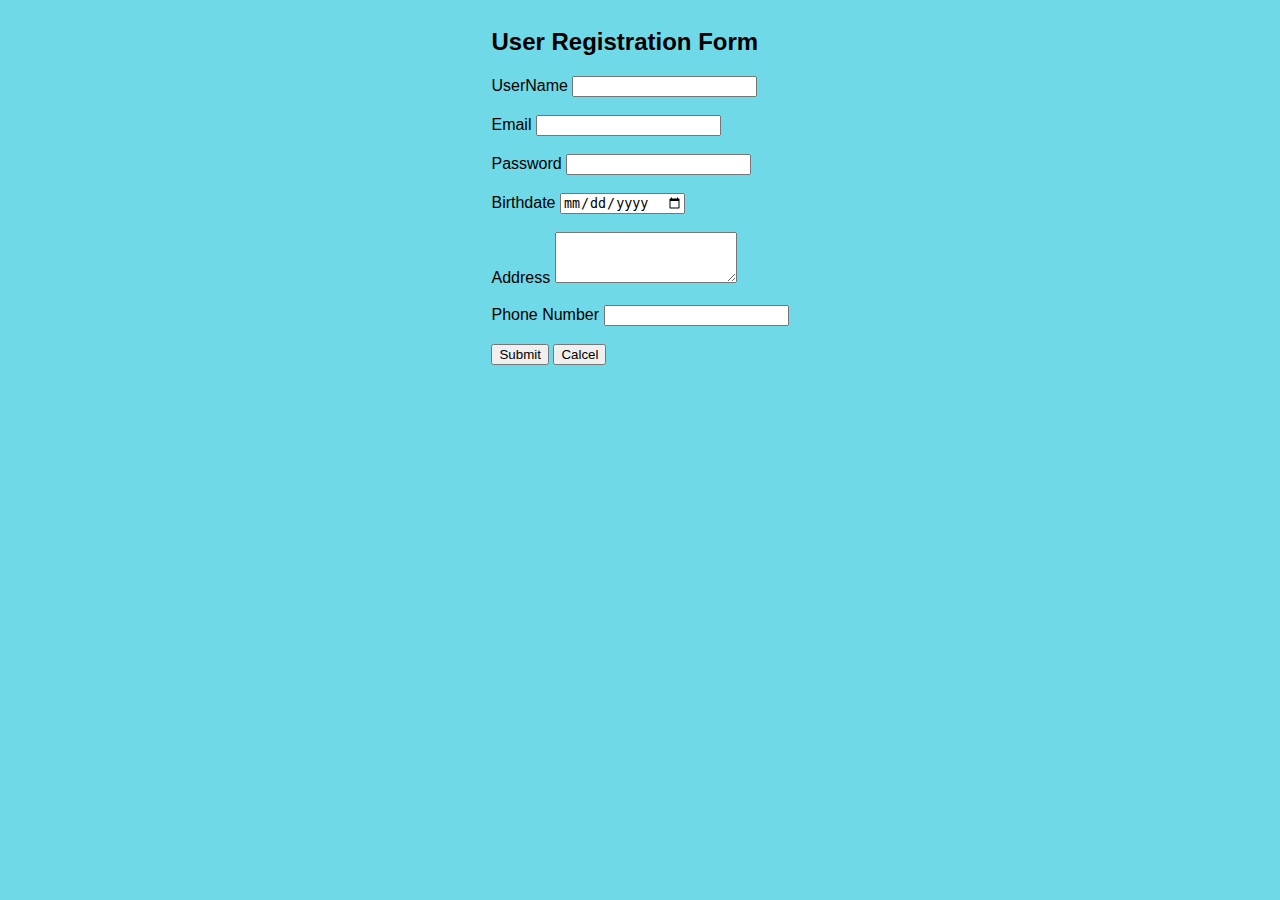
<file: Week_01_Assignment/index.html>
<!DOCTYPE html>
<html lang="en">
<head>
    <meta charset="UTF-8">
    <meta name="viewport" content="width=device-width, initial-scale=1.0">
    <title>User Registration form</title>
</head>
<body>
    <style>
    body {
        font-family: sans-serif;
        display: grid;
        justify-content: center;
        align-items: top;
        background-color: #70d9e7;
    }
</style>
    <div class = "registration from" >
        <h2>User Registration Form</h2>
        <form>
            <label for="UserName">UserName</label>
            <input type="text" id="UserName" name="UserName" required><br><br>
            
            <label for="email">Email</label>
            <input type="email" id="email" name="Email" required><br><br>

            <label for="password">Password</label>
            <input type="password" id="password" name="password" required><br><br>

            <label for="birthdate">Birthdate</label>
            <input type="date" id="" name="UserName" required ><br><br>

            <label for="address">Address</label>
            <textarea name="address" id="address" rows="3" required></textarea><br><br>
 
            <label for="phone">Phone Number</label>
            <input type="tel" id="phone" name="phone" required><br><br
            
            <div class = "buttons">
                  <button type = "submit">Submit</button>  
                  <button type = "cancel">Calcel</button>
            </div>
    
        </form>

    </div>
</body>
</html>
</file>
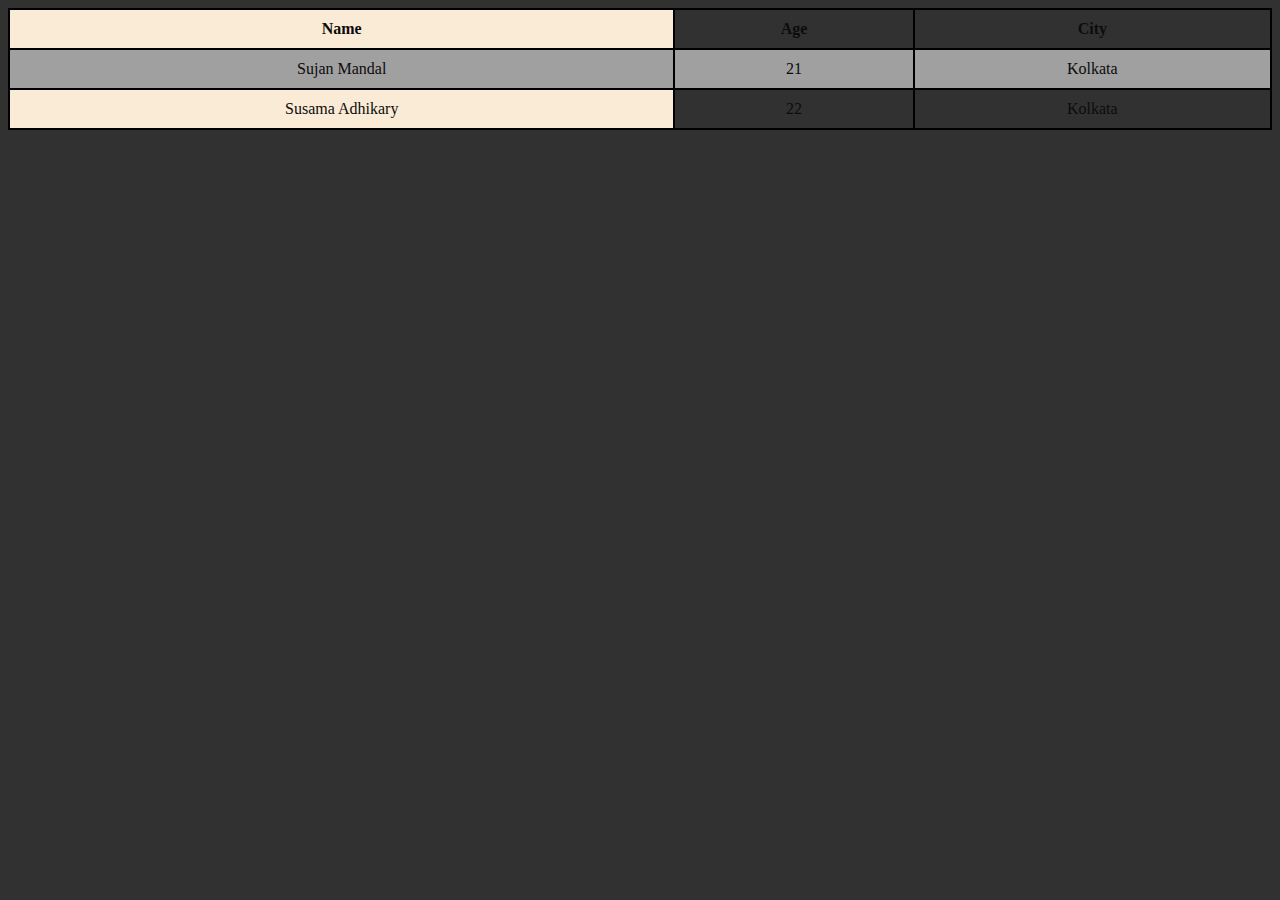
<file: Week_02_Assignment/index.html>
<!DOCTYPE html>
<html lang="en">
<head>
    <meta charset="UTF-8">
    <meta name="viewport" content="width=device-width, initial-scale=1.0">
    <title>Basic HTML Table</title>
    <link rel="stylesheet" href="style.css">
</head>
<body>
     <table class="mytable" style="border-collapse:collapse;" border="1" cellspacing=0 width = "100%" >
        <colgroup>
                <col span="1", style="background-color: antiquewhite;">
        </colgroup>
        <tr>
            <th>Name</th>
            <th>Age</th>
            <th>City</th>
        </tr>
        <tr>
            <td>Sujan Mandal</td>
            <td>21</td>
            <td>Kolkata</td>
        </tr>
        <tr>
            <td>Susama Adhikary</td>
            <td>22</td>
            <td>Kolkata</td>
        </tr>
     </table>
</body>
</html>
</file>
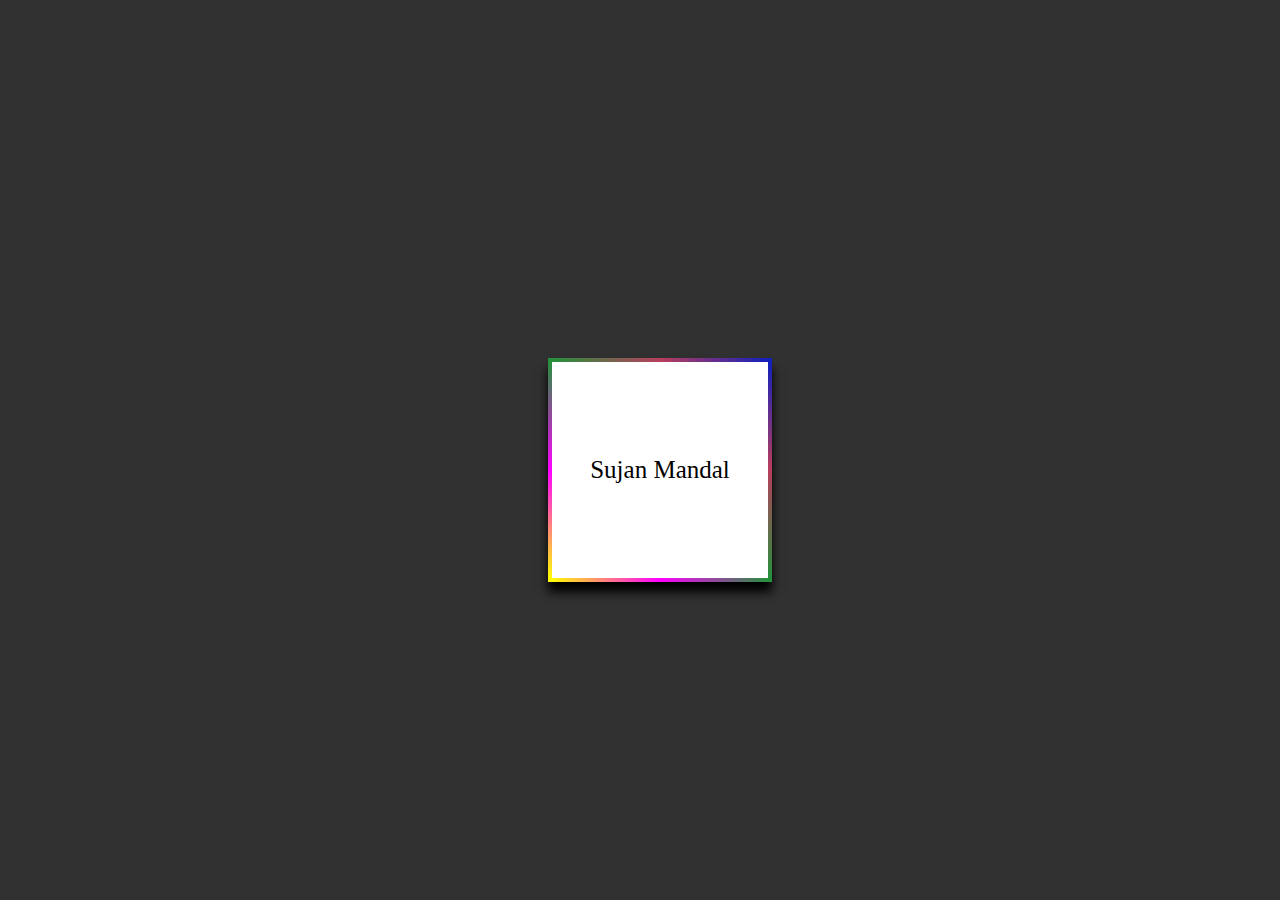
<file: Week_03_Assignment/index.html>
<!-- 
Create an HTML file with a <div> element inside the <body>. Apply the following styles to the <div> element: Set a background color. Add a border with a different color and adjust its thickness. Apply margin to create space around the element. Apply padding to create space inside the element. Use a hover effect to change the background color when the mouse is over the element. Your goal is to create an aesthetically pleasing box using the provided properties. You can choose your favorite colors, border styles, and sizes. Feel free to experiment with different values to achieve the desired design.
-->

<!DOCTYPE html>
<html lang="en">
<head>
    <meta charset="UTF-8">
    <meta name="viewport" content="width=device-width, initial-scale=1.0">
    <title></title>
    <link rel="stylesheet" href="style.css">
</head>
<body>
    <div id = "myDiv">
        <p>Sujan Mandal</p>
    </div>
</body>
</html>
</file>
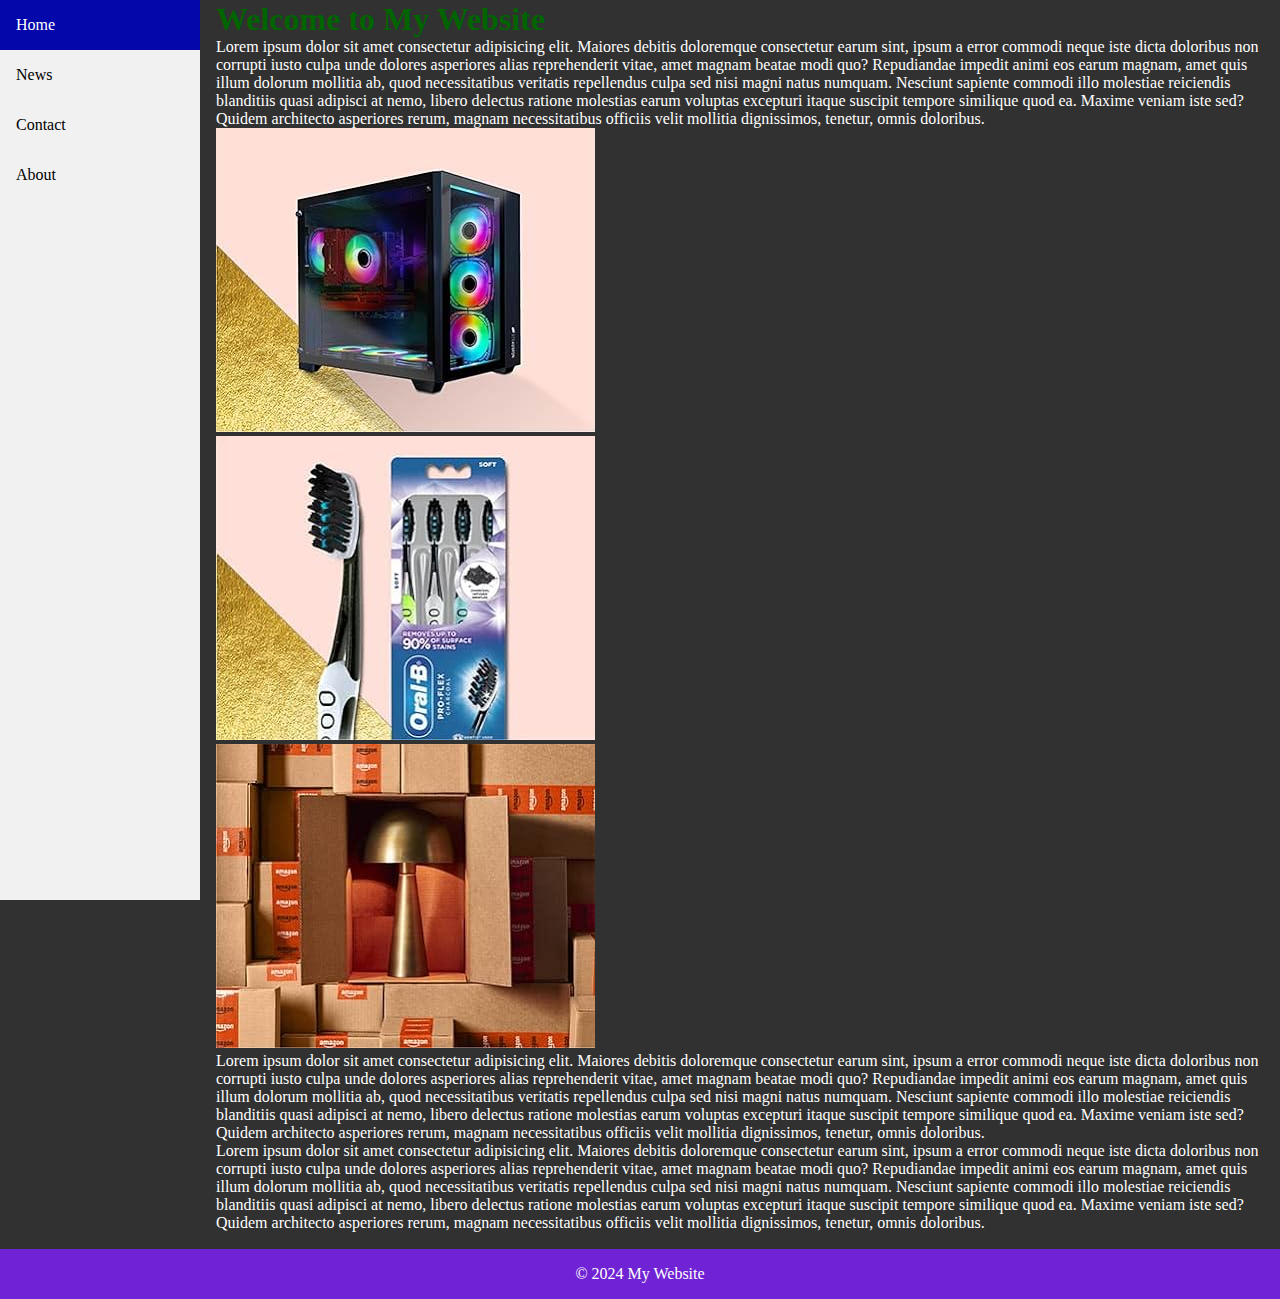
<file: Week_04_Assignment/index.html>
<!DOCTYPE html>
<html lang="en">
<head>
    <meta charset="UTF-8">
    <meta name="viewport" content="width=device-width, initial-scale=1.0">
    <title>Responsive Layout</title>
    <link rel="stylesheet" href="style.css">
</head>
<body>
    <div class="sidebar">
        <a class="active" href="#home">Home</a>
        <a href="#news">News</a>
        <a href="#contact">Contact</a>
        <a href="#about">About</a>
      </div>
      
      <div class="content">
            <h1 style="color: darkgreen;">Welcome to My Website</h1>
            <p style="color: white;">Lorem ipsum dolor sit amet consectetur adipisicing elit. Maiores debitis doloremque consectetur earum sint, ipsum a error commodi neque iste dicta doloribus non corrupti iusto culpa unde dolores asperiores alias reprehenderit vitae, amet magnam beatae modi quo? Repudiandae impedit animi eos earum magnam, amet quis illum dolorum mollitia ab, quod necessitatibus veritatis repellendus culpa sed nisi magni natus numquam. Nesciunt sapiente commodi illo molestiae reiciendis blanditiis quasi adipisci at nemo, libero delectus ratione molestias earum voluptas excepturi itaque suscipit tempore similique quod ea. Maxime veniam iste sed? Quidem architecto asperiores rerum, magnam necessitatibus officiis velit mollitia dignissimos, tenetur, omnis doloribus.</p>
            <div class="grid-container">
                <div class="grid-item"><img src="B0x_1.jpg" alt=""></div>
                <div class="grid-item"><img src="Box_7.jpg" alt=""></div>
                <div class="grid-item"><img src="Box_3.jpg" alt=""></div>
                </div>
            <p style="color: white;">Lorem ipsum dolor sit amet consectetur adipisicing elit. Maiores debitis doloremque consectetur earum sint, ipsum a error commodi neque iste dicta doloribus non corrupti iusto culpa unde dolores asperiores alias reprehenderit vitae, amet magnam beatae modi quo? Repudiandae impedit animi eos earum magnam, amet quis illum dolorum mollitia ab, quod necessitatibus veritatis repellendus culpa sed nisi magni natus numquam. Nesciunt sapiente commodi illo molestiae reiciendis blanditiis quasi adipisci at nemo, libero delectus ratione molestias earum voluptas excepturi itaque suscipit tempore similique quod ea. Maxime veniam iste sed? Quidem architecto asperiores rerum, magnam necessitatibus officiis velit mollitia dignissimos, tenetur, omnis doloribus.</p>
            <p style="color: white;">Lorem ipsum dolor sit amet consectetur adipisicing elit. Maiores debitis doloremque consectetur earum sint, ipsum a error commodi neque iste dicta doloribus non corrupti iusto culpa unde dolores asperiores alias reprehenderit vitae, amet magnam beatae modi quo? Repudiandae impedit animi eos earum magnam, amet quis illum dolorum mollitia ab, quod necessitatibus veritatis repellendus culpa sed nisi magni natus numquam. Nesciunt sapiente commodi illo molestiae reiciendis blanditiis quasi adipisci at nemo, libero delectus ratione molestias earum voluptas excepturi itaque suscipit tempore similique quod ea. Maxime veniam iste sed? Quidem architecto asperiores rerum, magnam necessitatibus officiis velit mollitia dignissimos, tenetur, omnis doloribus.</p>

      </div>
      <footer>
        <p>&copy; 2024 My Website</p>
    </footer>
</body>
</html>
</file>
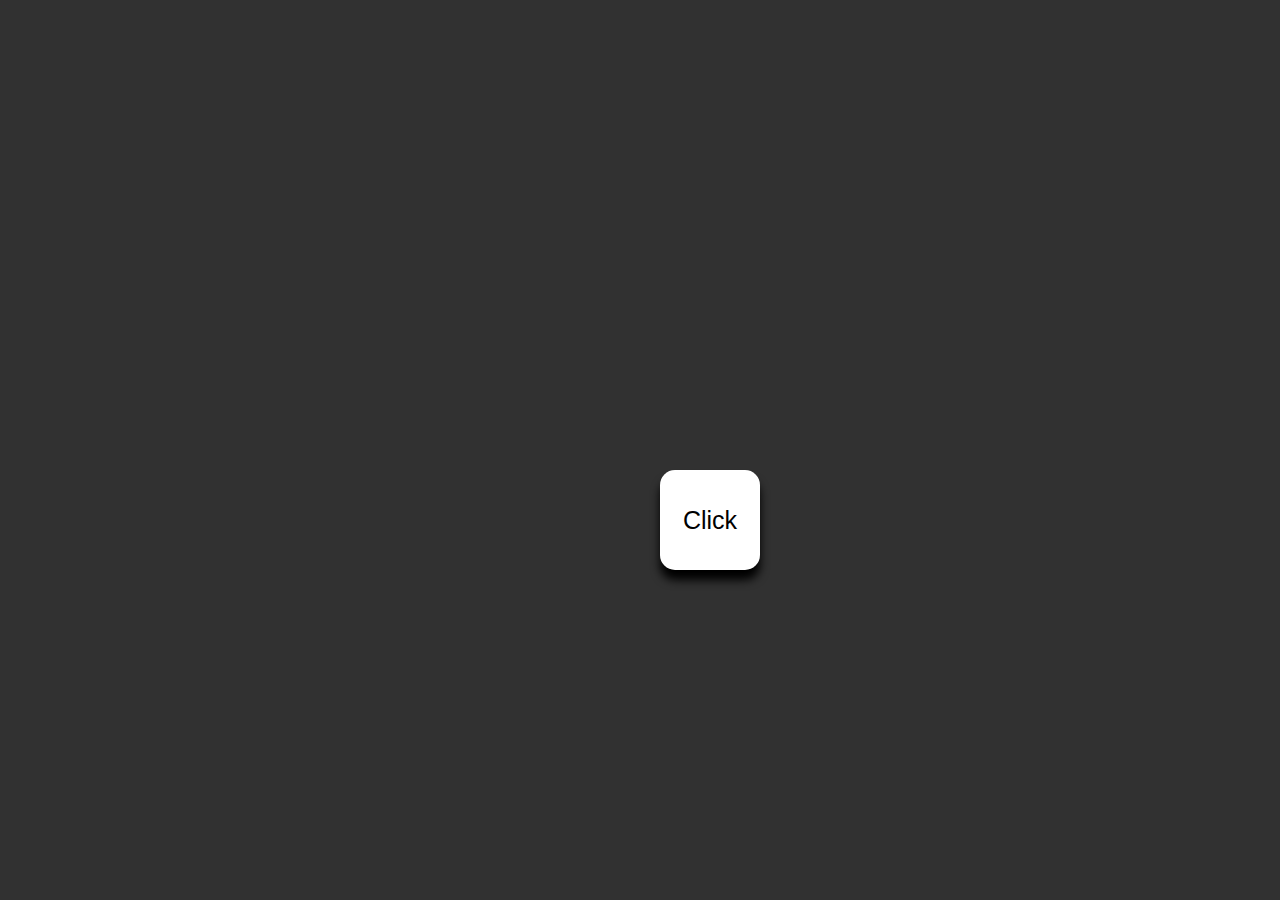
<file: Week_05_Assignment/index.html>
<!DOCTYPE html>
<html lang="en">
<head>
    <meta charset="UTF-8">
    <meta name="viewport" content="width=device-width, initial-scale=1.0">
    <title>Custom Button | week 5 assignment</title>
    <link rel="stylesheet" href="style.css">
</head>
<body>
    <div>
    <button  class = "myButton" type = "submit">Click </button>
    </div>
</body>
</html>
</file>
<file: Week_02_Assignment/style.css>
table {
            border-collapse: collapse;
            width: 100%;
            text-align: center;
            color: #0e0b0b;
            align-self: center;
        }
        td,th {
            border: 2px solid black;
            padding: 10px;
        }
        tr:nth-child(even){
            background-color: #a0a0a0;
        }
        body{
            background-color: #313131;
        }
</file>
<file: Week_03_Assignment/style.css>
body{
    background-color: #313131;
    margin: 0;
    padding: 0;

   
}
#myDiv{
    height: 200px;
    width: 200px;
    padding: 8px;
    margin: 20px;
    position:absolute;
    top: 50%;
    left: 50%;
    font-size: 25px;
    transform: translate(-50%, -50%);
    background-color: rgb(255,255,255);
    border: 4px solid transparent;
    border-image: linear-gradient(45deg,#ff0,#f0f,#25913c,#b83e5d,#0f20bd);
    border-image-slice: 1;
    box-shadow: 0 10px 10px;
    transition: background-color 0.3s ease;
    text-align: center;
    align-content: center;
}
#myDiv:hover{
    background-color: #f0f;
}
</file>
<file: Week_04_Assignment/style.css>
body{
    background-color: #313131;
}
*{
    padding: 0;
    margin: 0;
}

footer {
    background-color: #7023d4;
    color: white;
    text-align: center;
    padding: 1rem;
    margin-top: 1rem;
}

.sidebar {
    margin: 0;
    padding: 0;
    width: 200px;
    background-color: #f1f1f1;
    position: fixed;
    height: 100%;
    overflow: auto;
  }
  
  /* Sidebar links */
  .sidebar a {
    display: block;
    color: black;
    padding: 16px;
    text-decoration: none;
  }
  
  /* Active/current link */
  .sidebar a.active {
    background-color: #0407aa;
    color: white;
  }
  
  /* Links on mouse-over */
  .sidebar a:hover:not(.active) {
    background-color: #555;
    color: white;
  }
  
  /* Page content. The value of the margin-left property should match the value of the sidebar's width property */
  div.content {
    margin-left: 200px;
    padding: 1px 16px;
  }
  
  /* On screens that are less than 700px wide, make the sidebar into a topbar */
  @media screen and (max-width: 700px) {
    .sidebar {
      width: 100%;
      height: auto;
      position: relative;
    }
    .sidebar a {float: left;}
    div.content {margin-left: 0;}
  }
  
  /* On screens that are less than 400px, display the bar vertically, instead of horizontally */
  @media screen and (max-width: 400px) {
    .sidebar a {
      text-align: center;
      float: none;
    }
  }
</file>
<file: Week_05_Assignment/style.css>
*{
    padding: 0px;
    margin: 0px;
}
body{
    background-color: #313131;
    color: #fff;
}
.myButton{
    height: 100px;
    width: 100px;
    padding: 8px;
    margin: 20px;
    position:absolute;
    top: 50%;
    left: 50%;
    font-size: 25px;
    background-color: rgb(255,255,255);
    border: 4px solid transparent;
    border-radius: 15px;
    box-shadow: 0 10px 10px;
    text-align: center;
    align-content: center;
}
.myButton:hover{
    background-color: #f0f;
    transform: rotate(90deg);
    transition-duration : 2s; 
    /* animation: buttonAnimate 2s ease-in-out 0s  1 normal; */
    /* animation-name: buttonAnimate;
    animation-duration: 5s;
     animation-timing-function: ease-in-out; */

}
@keyframes buttonAnimate {
    from{
        left: 0%; 
    }
    to{
        left: 50%; 
    }
}
</file>
